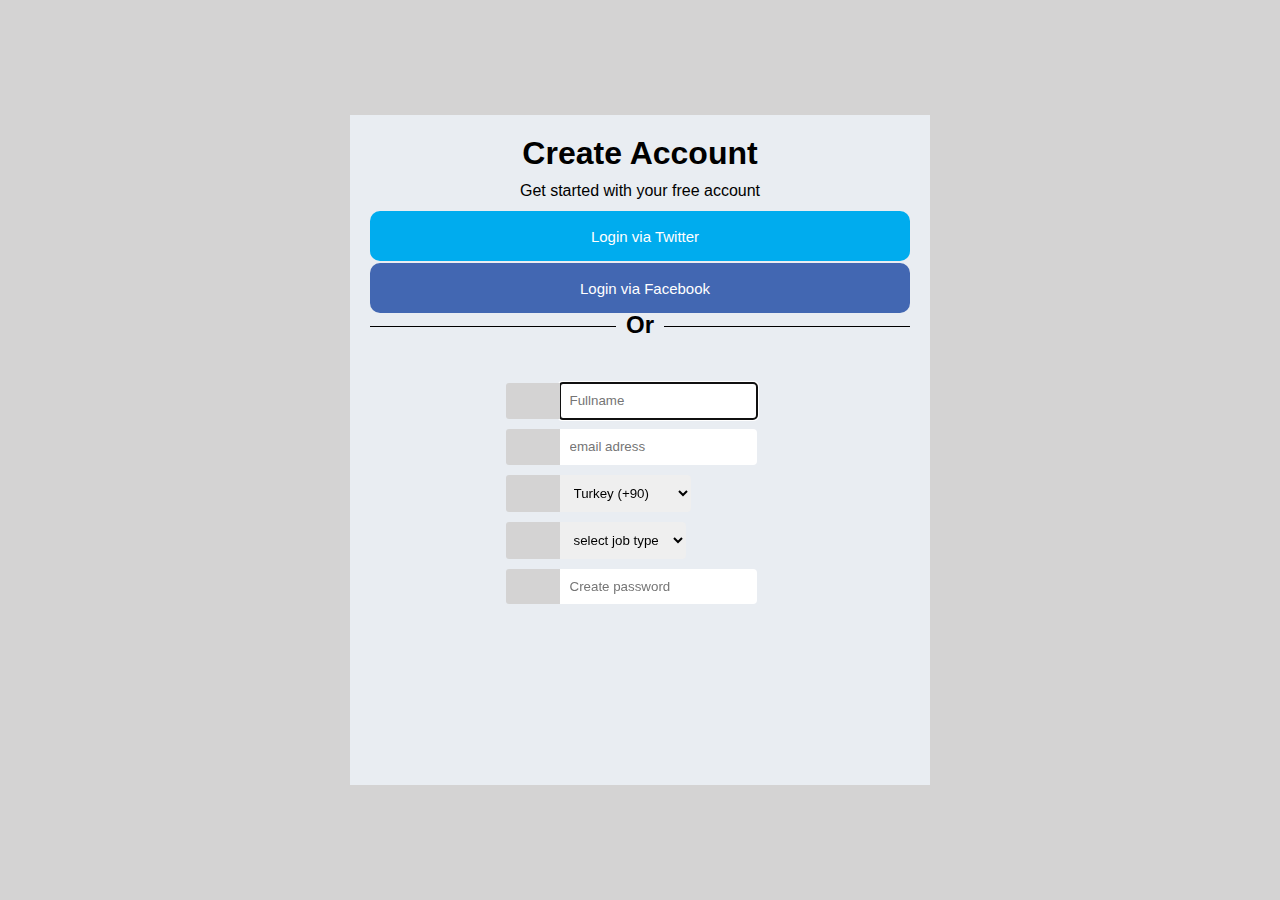
<file: homework1/homework_register.html>
<!DOCTYPE html>
<html lang="tr">

<head>
    <meta charset="UTF-8">
    <meta http-equiv="X-UA-Compatible" content="IE=edge">
    <meta name="viewport" content="width=device-width, initial-scale=1.0">
    <meta name="author" content="Hamit Mızrak" />
    <link rel="stylesheet" href="https://cdnjs.cloudflare.com/ajax/libs/font-awesome/6.0.0-beta2/css/all.min.css"
        integrity="sha512-YWzhKL2whUzgiheMoBFwW8CKV4qpHQAEuvilg9FAn5VJUDwKZZxkJNuGM4XkWuk94WCrrwslk8yWNGmY1EduTA=="
        crossorigin="anonymous" referrerpolicy="no-referrer" />

    <meta name="description" content="Html5 and content" />
    <link rel="stylesheet" href="/homework1/css/homework_register.css">
    <title>register</title>
</head>

<body>
    <!-- start codes -->
    <div class="container">
        <div class="content">

            <div class="text">
                <h1>Create Account</h1>
            </div>

            <div class="text">
                <p>Get started with your free account</p>
            </div>

            <div class="button">
                <button class="button btn btn-twitter"><i class="fa-brands fa-twitter"></i>Login via Twitter</button>
            </div>
            <div class="button">
                <button class="button btn btn-facebook"><i class="fa-brands fa-facebook-f"></i>Login via Facebook</button>
            </div>

            <h2><span>Or</span></h2>

            <div class="form-container">
                <form action="#" method="get" autocomplete="true">
                    <div class="form-input">
                        <div class="icon"><i class="fa-solid fa-user"></i></div>
                        <input type="text" id="name" required placeholder="Fullname" autofocus> <br /><br />
                    </div>
                    <div class="form-input">
                        <div class="icon"><i class="fa-solid fa-envelope"></i></div>
                        <input type="text" id="email" required placeholder="email adress"> <br /><br />
                    </div>
                    <div class="form-input">
                        <div class="icon"><i class="fa-solid fa-phone"></i></div>
                        <select name="countryCode" id="countryCode">
                            <option value="90" Selected>Turkey (+90)</option>
                            <option value="1">UK (+44)</option>
                            <option value="213">Algeria (+213)</option>
                            <option value="376">Andorra (+376)</option>
                            <option value="244">Angola (+244)</option>
                        </select></br></br>
                    </div>
                    <div class="form-input">
                        <div class="icon"><i class="fa-solid fa-rectangle-list"></i></div>
                        <select name="job" id="job" class="form">
                            <option value="job_types">select job type</option>
                            <option value="job_types">1</option>
                            <option value="job_types">2</option>
                        </select><br /><br />
                    </div>
                    <div class="form-input">
                        <div class="icon"><i class="fa-solid fa-lock"></i></div>
                        <input type="password" id="password" required placeholder="Create password"> <br />
                    </div>


                </form>
            </div>
        </div>





        <!-- ends codes -->
</body>

</html>
</file>
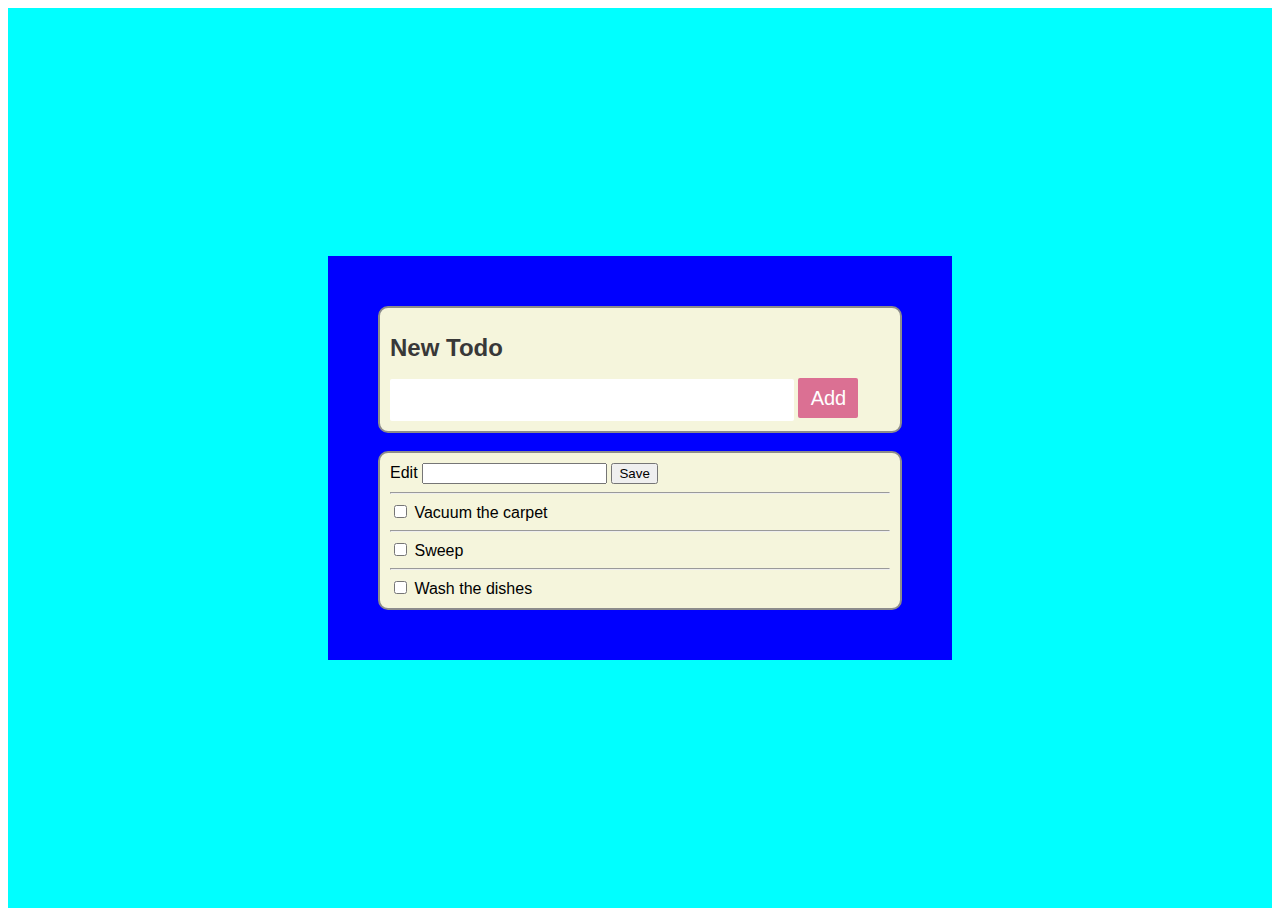
<file: homework1/homework_todo.html>
<!DOCTYPE html>
<html lang="tr">

<head>
    <meta charset="UTF-8">
    <meta http-equiv="X-UA-Compatible" content="IE=edge">
    <meta name="viewport" content="width=device-width, initial-scale=1.0">
    <meta name="author" content="Hamit Mızrak" />
    <meta name="description" content="Html5 and content" />
    <link rel="stylesheet" href="/homework1/css/homework-todo.css">
    <title>todo</title>
</head>

<body>
    <!-- start codes -->
   
    <div class="container">
        <div class="content">
            <div class="todo">
                <h1>New Todo</h1>
                <input type="text" id="todo-input" class="todo-input" >
                <button class="btn-add">Add</button>
            </div></br>
            <div class="edit">
                <span>Edit</span>
                <input type="text" id="edit" >
                <button>Save</button>
                <hr>
                <input type="checkbox" >
                <label for="html">Vacuum the carpet</label>
                <hr>
                <input type="checkbox" >
                <label for="html">Sweep</label>
                <hr>
                <input type="checkbox" >
                <label for="html">Wash the dishes</label>
                <br />
            </div>
        </div>
       
    </div>
    <!-- ends codes -->
</body>

</html>
</file>
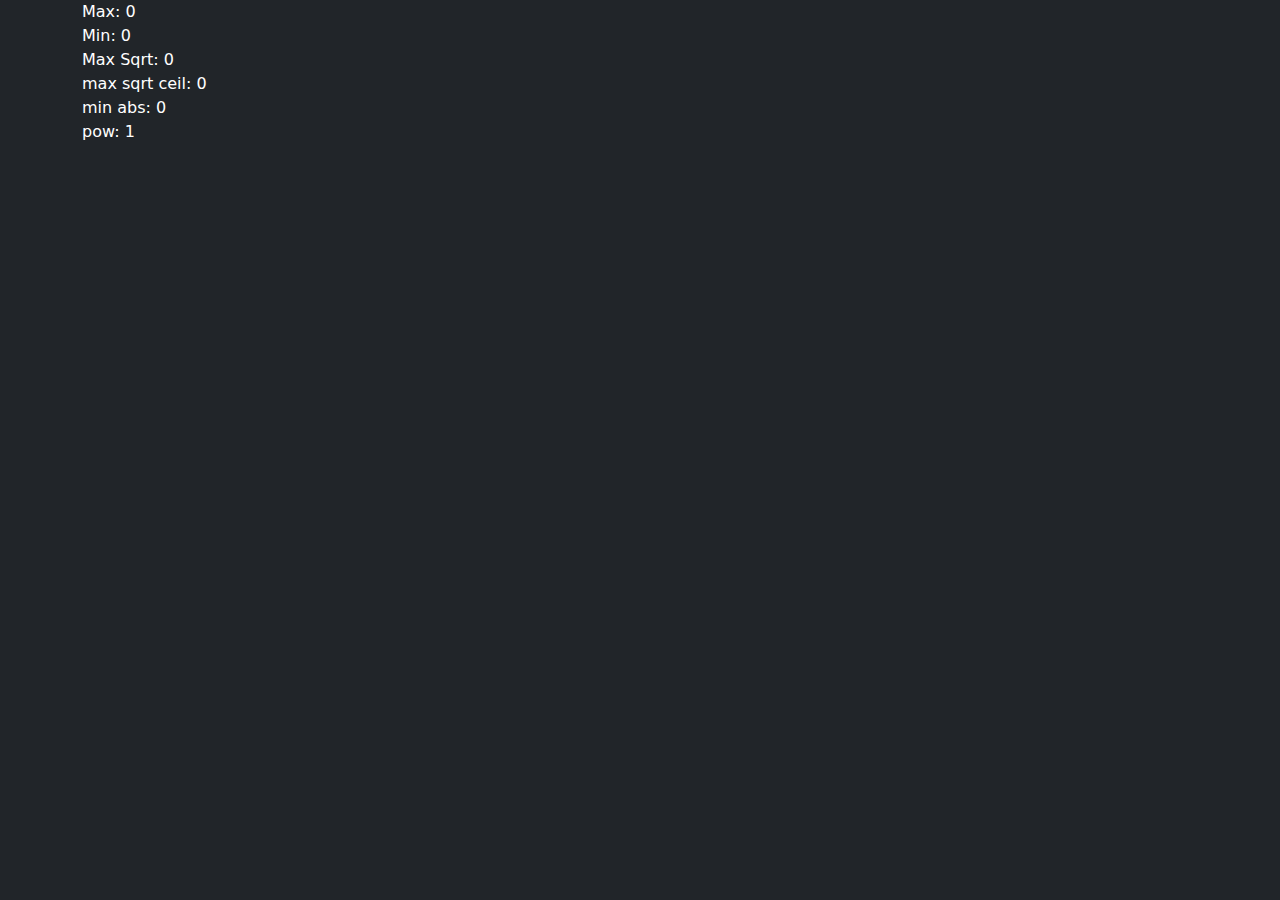
<file: lesson-5/number-operations.html>
<!doctype html>
<html lang="en">

<head>
  <title>Title</title>
  <!-- Required meta tags -->
  <meta charset="utf-8">
  <meta name="viewport" content="width=device-width, initial-scale=1, shrink-to-fit=no">

<!-- Font awesome-->
<link rel="stylesheet" href="https://cdnjs.cloudflare.com/ajax/libs/font-awesome/6.1.1/css/all.min.css" />

<!-- Bootstrap CSS v5.0.2 -->
<link rel="stylesheet" href="https://cdn.jsdelivr.net/npm/bootstrap@5.0.2/dist/css/bootstrap.min.css">

</head>

<body class="container bg-dark text-white mb-3">

  <!-- Bootstrap JavaScript Libraries -->
  <script src="https://cdn.jsdelivr.net/npm/@popperjs/core@2.9.2/dist/umd/popper.min.js"></script>
  <script src="https://cdn.jsdelivr.net/npm/bootstrap@5.0.2/dist/js/bootstrap.min.js"></script>


  <!-- External JS -->
  <script src="/lesson-5/number-operations.js"></script>
</body>
</html>
</file>
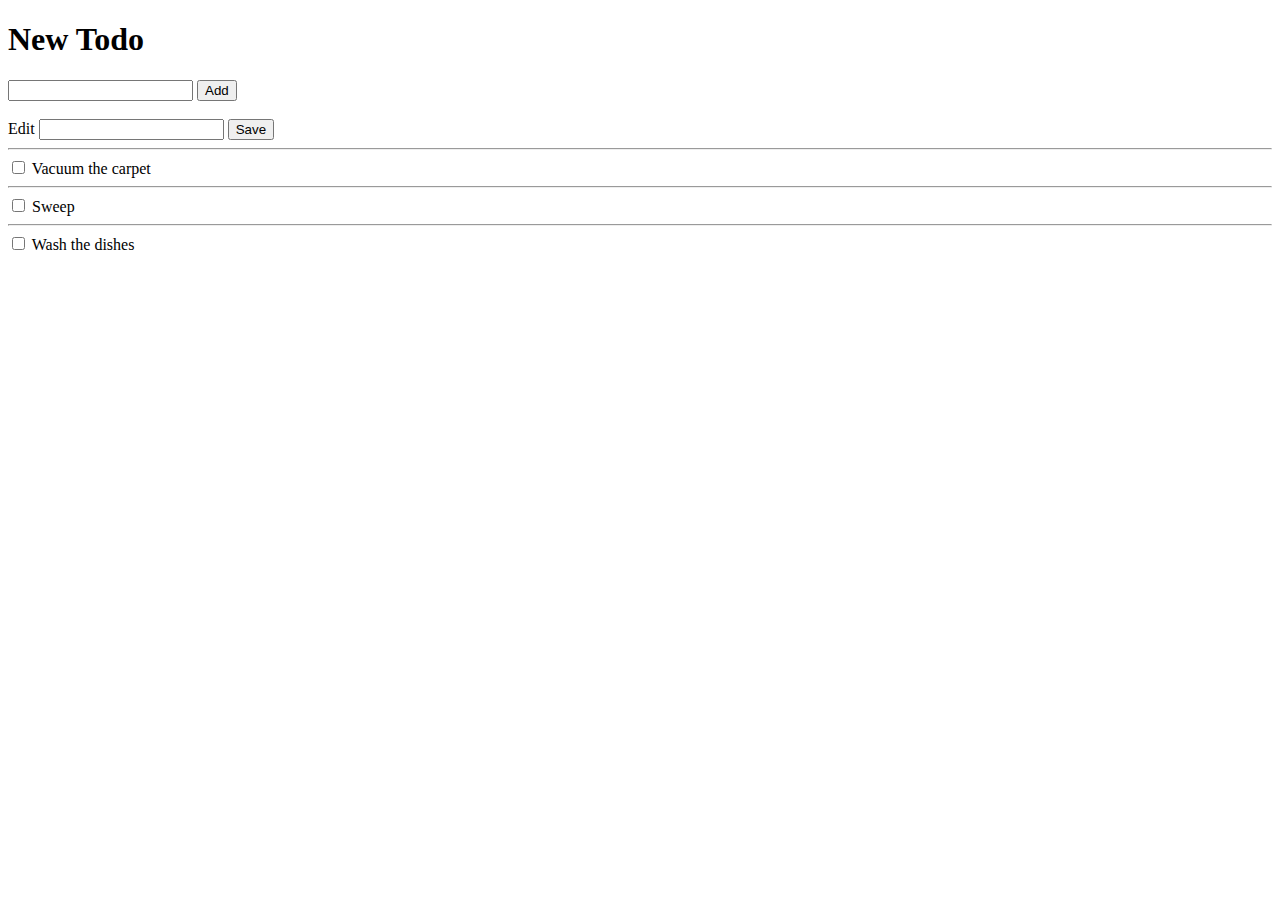
<file: homework1/lesson-1/homework-todolist.html>
<!DOCTYPE html>
<html lang="tr">

<head>
    <meta charset="UTF-8">
    <meta http-equiv="X-UA-Compatible" content="IE=edge">
    <meta name="viewport" content="width=device-width, initial-scale=1.0">
    <meta name="author" content="Hamit Mızrak" />
    <meta name="description" content="Html5 and content" />
    <title>todo</title>
</head>

<body>
    <!-- start codes -->

    <div class="container">
        <div class="content">
            <div class="todo">
                <h1>New Todo</h1>
                <input type="text" id="todo-input" class="todo-input">
                <button class="btn-add">Add</button>
            </div></br>
            <div class="edit">
                <span>Edit</span>
                <input type="text" id="edit">
                <button>Save</button>
                <hr>
                <input type="checkbox">
                <label for="html">Vacuum the carpet</label>
                <hr>
                <input type="checkbox">
                <label for="html">Sweep</label>
                <hr>
                <input type="checkbox">
                <label for="html">Wash the dishes</label>
                <br />
            </div>
        </div>

    </div>
    <!-- ends codes -->
</body>

</html>
</file>
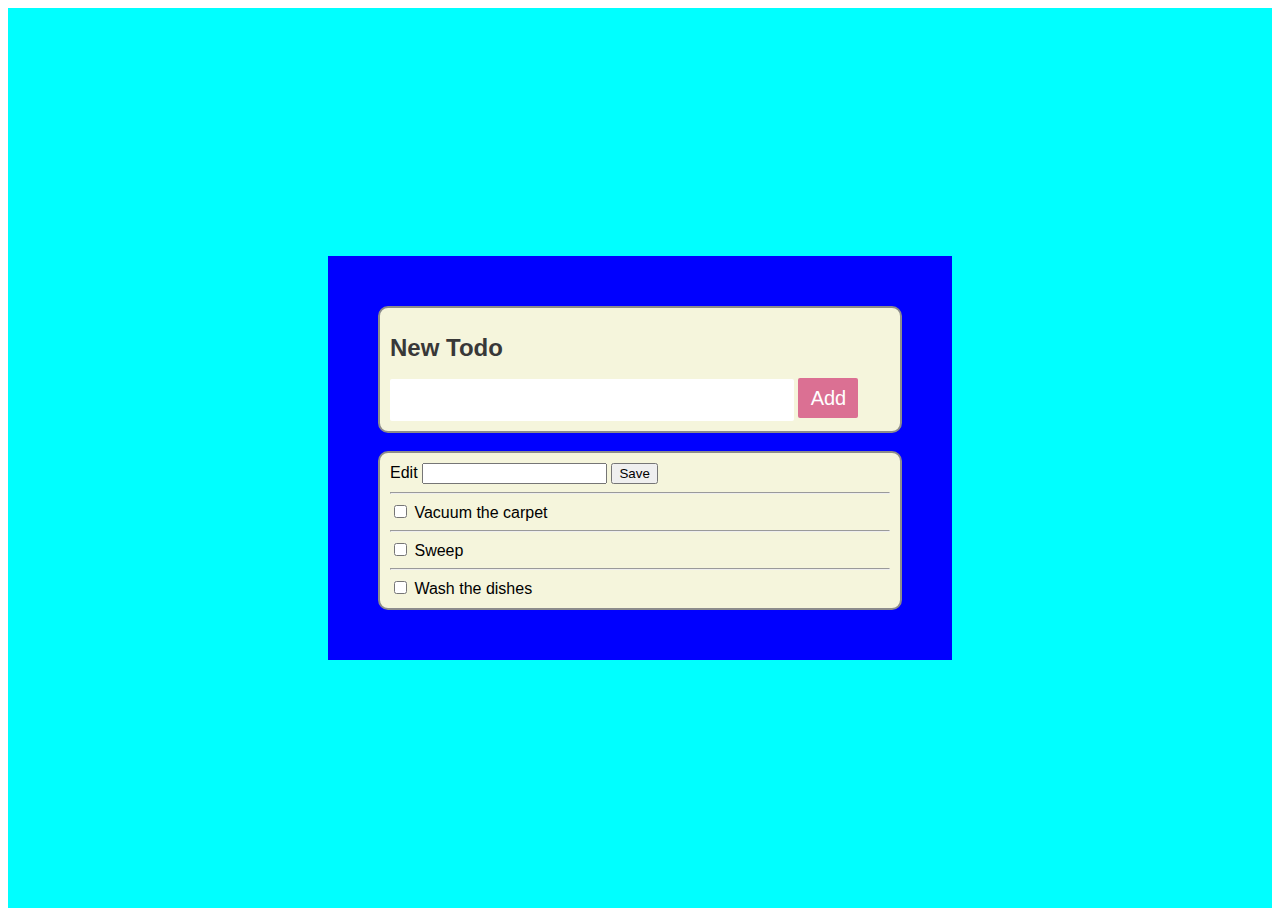
<file: homework1/lesson-2/homework_todo.html>
<!DOCTYPE html>
<html lang="tr">

<head>
    <meta charset="UTF-8">
    <meta http-equiv="X-UA-Compatible" content="IE=edge">
    <meta name="viewport" content="width=device-width, initial-scale=1.0">
    <meta name="author" content="Hamit Mızrak" />
    <meta name="description" content="Html5 and content" />
    <link rel="stylesheet" href="/homework1/lesson-2/homework-todo.css">
    <title>todo</title>
</head>

<body>
    <!-- start codes -->

    <div class="container">
        <div class="content">
            <div class="todo">
                <h1>New Todo</h1>
                <input type="text" id="todo-input" class="todo-input">
                <button class="btn-add">Add</button>
            </div></br>
            <div class="edit">
                <span>Edit</span>
                <input type="text" id="edit">
                <button>Save</button>
                <hr>
                <input type="checkbox">
                <label for="html">Vacuum the carpet</label>
                <hr>
                <input type="checkbox">
                <label for="html">Sweep</label>
                <hr>
                <input type="checkbox">
                <label for="html">Wash the dishes</label>
                <br />
            </div>
        </div>

    </div>
    <!-- ends codes -->
</body>

</html>
</file>
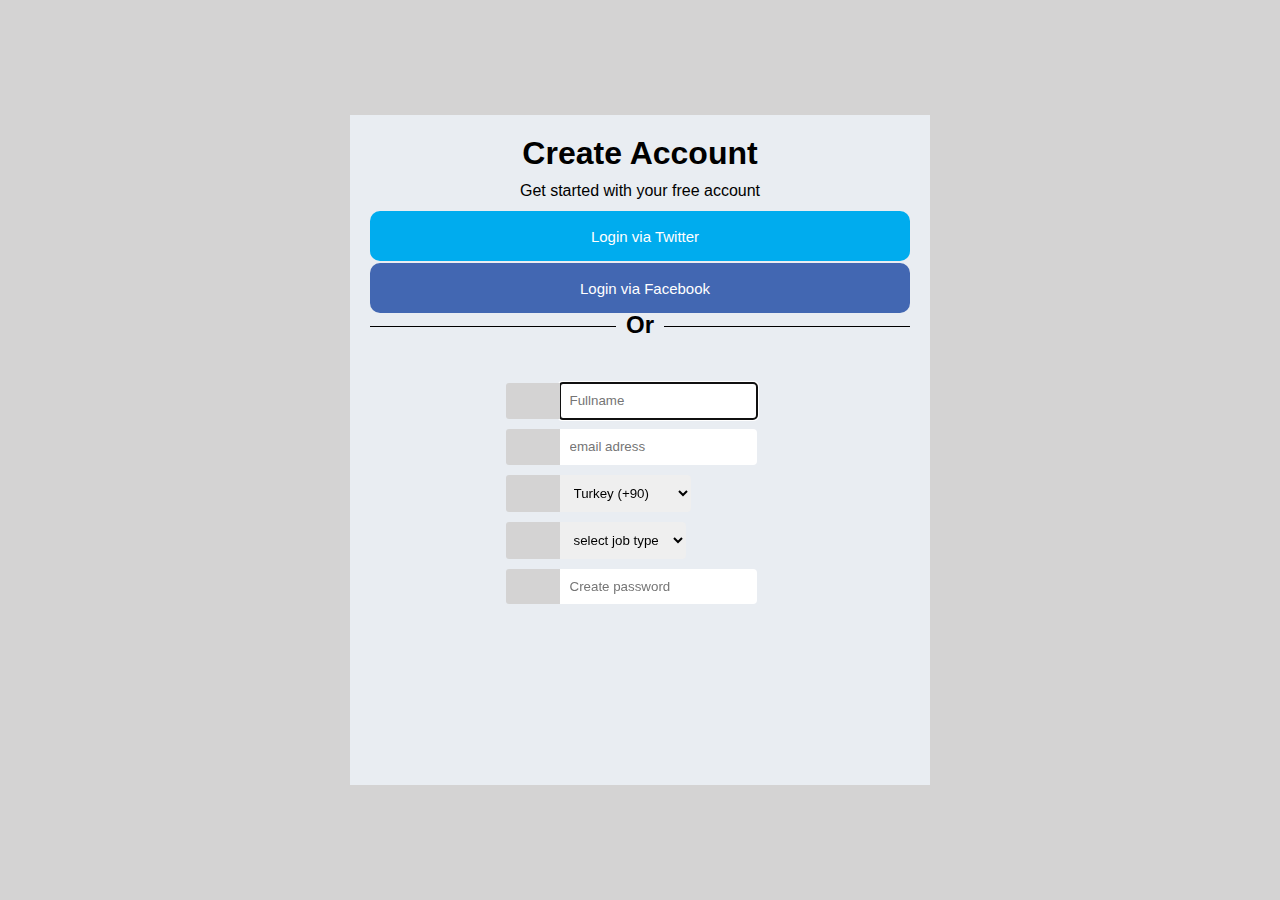
<file: homework1/lesson-3/html/homework_register.html>
<!DOCTYPE html>
<html lang="tr">

<head>
    <meta charset="UTF-8">
    <meta http-equiv="X-UA-Compatible" content="IE=edge">
    <meta name="viewport" content="width=device-width, initial-scale=1.0">
    <meta name="author" content="Hamit Mızrak" />
    <link rel="stylesheet" href="https://cdnjs.cloudflare.com/ajax/libs/font-awesome/6.0.0-beta2/css/all.min.css"
        integrity="sha512-YWzhKL2whUzgiheMoBFwW8CKV4qpHQAEuvilg9FAn5VJUDwKZZxkJNuGM4XkWuk94WCrrwslk8yWNGmY1EduTA=="
        crossorigin="anonymous" referrerpolicy="no-referrer" />

    <meta name="description" content="Html5 and content" />
    <link rel="stylesheet" href="/homework1/lesson-3/css/homework_register.css">
    <title>register</title>
</head>

<body>
    <!-- start codes -->
    <div class="container">
        <div class="content">

            <div class="text">
                <h1>Create Account</h1>
            </div>

            <div class="text">
                <p>Get started with your free account</p>
            </div>

            <div class="button">
                <button class="button btn btn-twitter"><i class="fa-brands fa-twitter"></i>Login via Twitter</button>
            </div>
            <div class="button">
                <button class="button btn btn-facebook"><i class="fa-brands fa-facebook-f"></i>Login via Facebook</button>
            </div>

            <h2><span>Or</span></h2>

            <div class="form-container">
                <form action="#" method="get" autocomplete="true">
                    <div class="form-input">
                        <div class="icon"><i class="fa-solid fa-user"></i></div>
                        <input type="text" id="name" required placeholder="Fullname" autofocus> <br /><br />
                    </div>
                    <div class="form-input">
                        <div class="icon"><i class="fa-solid fa-envelope"></i></div>
                        <input type="text" id="email" required placeholder="email adress"> <br /><br />
                    </div>
                    <div class="form-input">
                        <div class="icon"><i class="fa-solid fa-phone"></i></div>
                        <select name="countryCode" id="countryCode">
                            <option value="90" Selected>Turkey (+90)</option>
                            <option value="1">UK (+44)</option>
                            <option value="213">Algeria (+213)</option>
                            <option value="376">Andorra (+376)</option>
                            <option value="244">Angola (+244)</option>
                        </select></br></br>
                    </div>
                    <div class="form-input">
                        <div class="icon"><i class="fa-solid fa-rectangle-list"></i></div>
                        <select name="job" id="job" class="form">
                            <option value="job_types">select job type</option>
                            <option value="job_types">1</option>
                            <option value="job_types">2</option>
                        </select><br /><br />
                    </div>
                    <div class="form-input">
                        <div class="icon"><i class="fa-solid fa-lock"></i></div>
                        <input type="password" id="password" required placeholder="Create password"> <br />
                    </div>


                </form>
            </div>
        </div>





        <!-- ends codes -->
</body>

</html>
</file>
<file: homework1/css/homework_register.css>
*{
    margin: 0;
    padding: 0;
    font-family:Arial, Helvetica, sans-serif;
}
html,body{
    background-color:rgb(212, 211, 211);
    display: grid;
    place-items: center;
}
.container{
    position: relative;
    width: 60vh;
    height: 100vh;
    align-items: center;
    justify-content: center;
    display: flex;
}
.content{
    position:absolute;
    padding: 20px;
    width: 100%;
    height: 70%;
    background-color: #e9edf2;
}
.text{
    display: flex;
    align-items: center;
    color: black;
    justify-content: center;
}
.text p{
    padding:10px;
}
/* horizontal line*/
h2 {
    width: 100%; 
    text-align: center; 
    border-bottom: 1px solid #000; 
    line-height: 0.1em;
    margin: 10px 0 20px; 
 } 

 h2 span { 
     background:#e9edf2; 
     padding:0 10px; 
 }
.button{
    position: relative;
    display: flex;
    align-items: center;
    color: blueviolet;
    height: 50px;
    padding: 1px;
    /* background-color: yellow; */
    justify-content: center;
    
}
.button:hover{
    cursor:pointer;
}
.btn{
    font-size: 15px;
    position: absolute;
    width: 100%;
    color:#fff;
    border:none;
    border-radius:10px;
}

.btn-facebook{
   background-color: #4267B2;
}
.btn-twitter{
   background-color:#00acee;
}
.btn i{
    padding:5px;
    color:#fff;
}
.form-input i{
   color: rgb(69, 68, 68);
}

.form-container{
    display: flex;
    width: 90%;
    height:45%;
    align-items: center;
    justify-content: center;
    position: absolute;
}
.form-input{
    display: flex;
    position: relative;
    padding-bottom: 10px;
     
}
.icon{
    display: flex;
    position: relative;
    align-items: center;
    justify-content: center;
    background-color: rgb(212, 211, 211);
    padding:2px;
    width: 50px;
}
.icon i{
    position: absolute;

}
.form-input input,
.form-input select{
    padding: 10px;
    border:none;
    border-top-right-radius: 4px ;
    border-bottom-right-radius: 4px ;
   
}
.icon
{
    border-top-left-radius:3px;
    border-bottom-left-radius:3px;
}
</file>
<file: homework1/css/homework-todo.css>
*{
    font-family: Arial, Helvetica, sans-serif;
}
.container{
    position: relative;
    justify-content: center;
    align-items: center;
    display:flex;
    background-color: aqua;
    height: 100vh;
}
.content{
    padding: 50px;
    background-color: blue;
}
.todo{
    border-radius: 10px;
    background-color: beige;
    border:2px solid rgb(140, 140, 140);
   
    padding: 10px;
    width:500px;
    
}
.edit{
    border-radius: 10px;
    background-color: beige;
    padding:10px;
    border:2px solid rgb(140, 140, 140);
}
.todo h1{
    font-size: 1.5rem;
    color:rgb(56, 56, 56)
}
.todo-input{
 width:80%;
 height:40px;
 border:none;
  border-radius: 2px;

}
.todo-input:active{
    border:none;
}
.btn-add{
    height:40px;
    width:60px;
    background-color: palevioletred;
    border:none;
    border-radius: 2px;
    color:#fff;
    font-size: 20px;
}
.btn-add:hover{
    cursor: pointer;
}
</file>
<file: homework1/lesson-2/homework-todo.css>
*{
    font-family: Arial, Helvetica, sans-serif;
}
.container{
    position: relative;
    justify-content: center;
    align-items: center;
    display:flex;
    background-color: aqua;
    height: 100vh;
}
.content{
    padding: 50px;
    background-color: blue;
}
.todo{
    border-radius: 10px;
    background-color: beige;
    border:2px solid rgb(140, 140, 140);
   
    padding: 10px;
    width:500px;
    
}
.edit{
    border-radius: 10px;
    background-color: beige;
    padding:10px;
    border:2px solid rgb(140, 140, 140);
}
.todo h1{
    font-size: 1.5rem;
    color:rgb(56, 56, 56)
}
.todo-input{
 width:80%;
 height:40px;
 border:none;
  border-radius: 2px;

}
.todo-input:active{
    border:none;
}
.btn-add{
    height:40px;
    width:60px;
    background-color: palevioletred;
    border:none;
    border-radius: 2px;
    color:#fff;
    font-size: 20px;
}
.btn-add:hover{
    cursor: pointer;
}
</file>
<file: homework1/lesson-3/css/homework_register.css>
*{
    margin: 0;
    padding: 0;
    font-family:Arial, Helvetica, sans-serif;
}
html,body{
    background-color:rgb(212, 211, 211);
    display: grid;
    place-items: center;
}
.container{
    position: relative;
    width: 60vh;
    height: 100vh;
    align-items: center;
    justify-content: center;
    display: flex;
}
.content{
    position:absolute;
    padding: 20px;
    width: 100%;
    height: 70%;
    background-color: #e9edf2;
}
.text{
    display: flex;
    align-items: center;
    color: black;
    justify-content: center;
}
.text p{
    padding:10px;
}
/* horizontal line*/
h2 {
    width: 100%; 
    text-align: center; 
    border-bottom: 1px solid #000; 
    line-height: 0.1em;
    margin: 10px 0 20px; 
 } 

 h2 span { 
     background:#e9edf2; 
     padding:0 10px; 
 }
.button{
    position: relative;
    display: flex;
    align-items: center;
    color: blueviolet;
    height: 50px;
    padding: 1px;
    /* background-color: yellow; */
    justify-content: center;
    
}
.button:hover{
    cursor:pointer;
}
.btn{
    font-size: 15px;
    position: absolute;
    width: 100%;
    color:#fff;
    border:none;
    border-radius:10px;
}

.btn-facebook{
   background-color: #4267B2;
}
.btn-twitter{
   background-color:#00acee;
}
.btn i{
    padding:5px;
    color:#fff;
}
.form-input i{
   color: rgb(69, 68, 68);
}

.form-container{
    display: flex;
    width: 90%;
    height:45%;
    align-items: center;
    justify-content: center;
    position: absolute;
}
.form-input{
    display: flex;
    position: relative;
    padding-bottom: 10px;
     
}
.icon{
    display: flex;
    position: relative;
    align-items: center;
    justify-content: center;
    background-color: rgb(212, 211, 211);
    padding:2px;
    width: 50px;
}
.icon i{
    position: absolute;

}
.form-input input,
.form-input select{
    padding: 10px;
    border:none;
    border-top-right-radius: 4px ;
    border-bottom-right-radius: 4px ;
   
}
.icon
{
    border-top-left-radius:3px;
    border-bottom-left-radius:3px;
}
</file>
